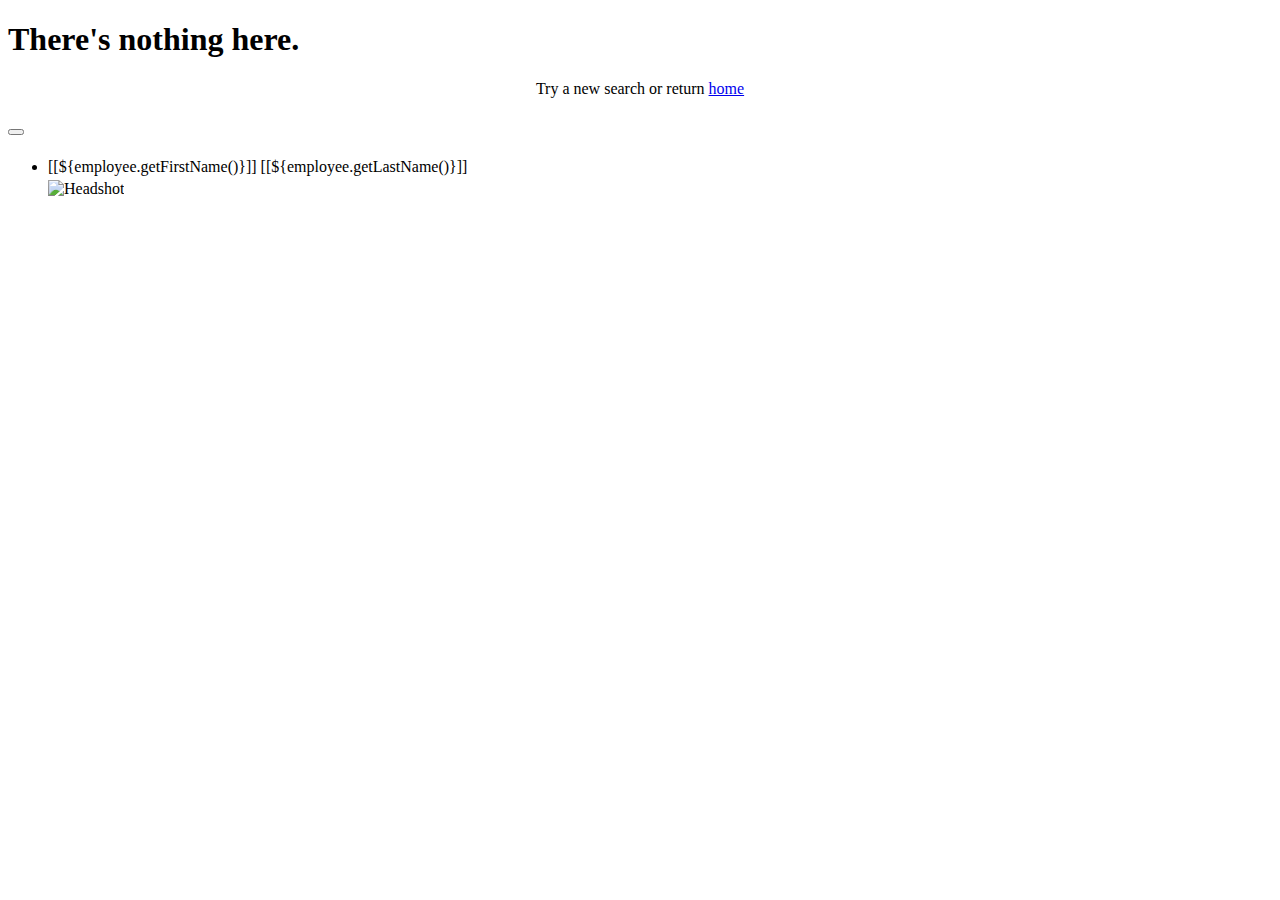
<file: src/main/resources/templates/index.html>
<!DOCTYPE html>
<html lang="en" xmlns:th= "http://www.thymeleaf.org">
<head th:replace="base :: headstuff"></head>
<body>
<nav th:replace="base :: navbar"></nav>
<div th:if="${departments.size() == 0}">
    <h1>There's nothing here.</h1>
    <p style="text-align: center;">Try a new search or return <a href="/">home</a></p>
</div>
<div class="container col-8">
    <div id="accordion">
        <div  th:each="department: ${departments}" class="card">
            <div class="card-header">
                <h5 class="mb-0">
                    <button th:text="${department.name}" class="btn btn-link" data-toggle="collapse" th:data-target="'#collapse_'+${department.id}" aria-expanded="true" aria-controls="collapseOne">
                    </button>
                </h5>
            </div>

            <div th:id="'collapse_'+${department.id}" class="collapse" aria-labelledby="headingOne" data-parent="#accordion">
                <div class="card-body">
                    <ul class="list-group list-group-flush">
                        <th:block th:each="employee : ${department.employees}">
                            <li class="list-group-item" th:inline="text"><div class="col-md-10">[[${employee.getFirstName()}]] [[${employee.getLastName()}]]</div>
                            <div class="col-md-2 img-square-wrapper img-download">
                                <img class="card-img" th:src="${employee.url}" alt="Headshot">
                                <a data-toggle="collapse" th:href="'#collapse_'+${employee.id}" role="button" aria-expanded="false" aria-controls="collapseExample">
                                    <span style="font-size:1.25em;"><i class="fas fa-cog"></i></span>
                                </a>
                                <div class="collapse" th:id="'collapse_'+${employee.id}">
                                    <div class="card card-body card-menu card-body-collapse">
                                        <a class="nav-link" role="button" th:href="@{/updateEmp/{id}(id=${employee.id})}"><i class="fas fa-edit"></i></a>
                                        <a class="nav-link" role="button" th:href="@{/deleteEmp/{id}(id=${employee.id})}"><i class="fas fa-trash-alt"></i></a>
                                    </div>
                                </div>
                            </div>
                        </li>
                        </th:block>
                    </ul>
                </div>
            </div>
        </div>
    </div>
</div>
<footer th:replace="base :: footer"></footer>
</body>
<th:block th:replace="base :: jslinks"></th:block>
</html>
</file>
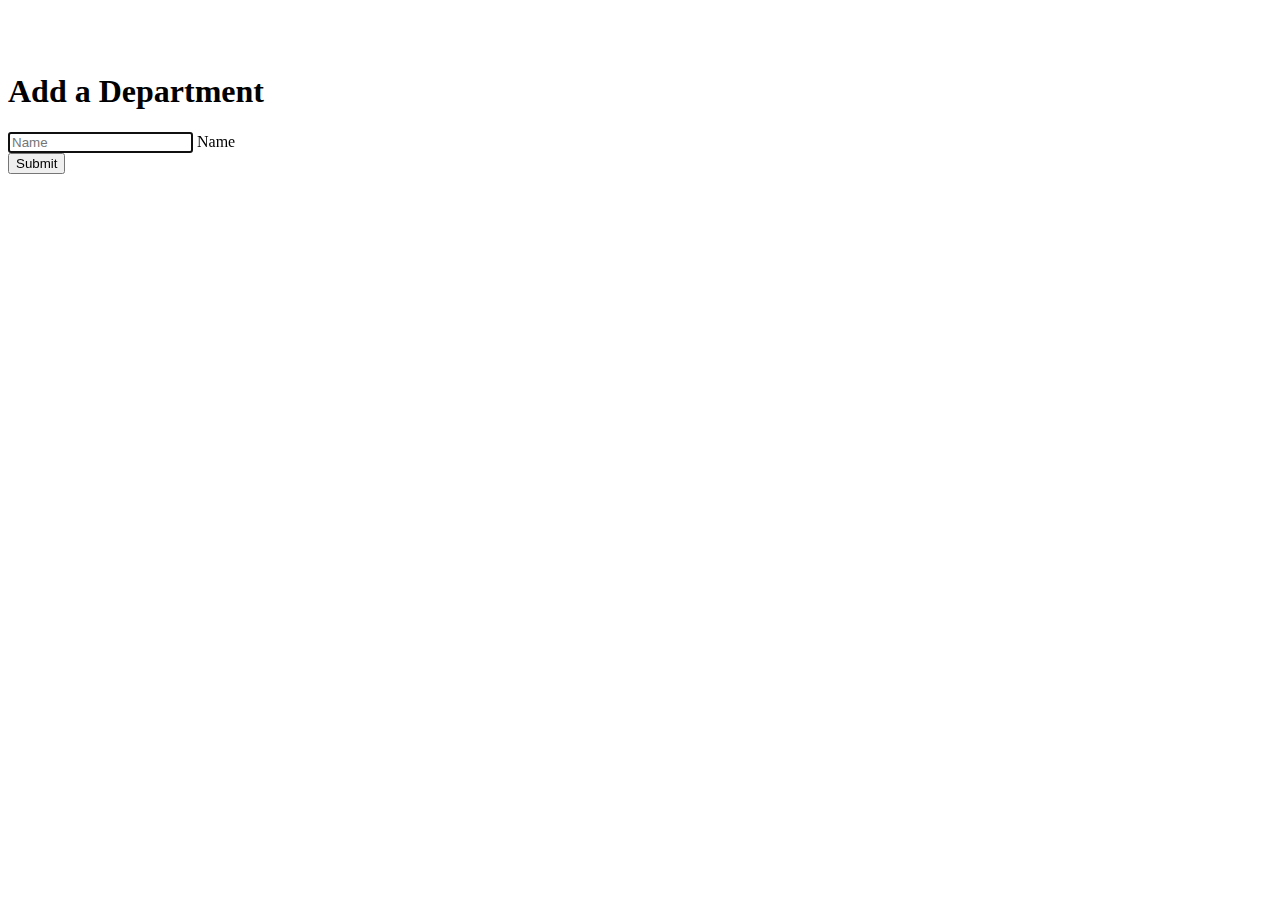
<file: src/main/resources/templates/addDept.html>
<!DOCTYPE html>
<html lang="en" xmlns:th="http://www.thymeleaf.org">
<head th:replace="base :: headstuff"></head>
<body>
<nav th:replace="base :: navbar"></nav>
<div class="container">
<div class="jumbotron col-md-6 mx-auto" style="margin-top: 20px; padding-top: 2rem">
    <div class="mx-auto">
        <h1 class="display-4">Add a Department</h1>
    </div>
    <form class="form-signin mx-auto"action="#" th:action="@{/processDept}" th:object="${department}" method="post" enctype="multipart/form-data">
        <input type="hidden" th:field="*{id}" />
        <div class="form-label-group">
            <input type="text" class="form-control" id="name" name="name" th:field="*{name}" placeholder="Name" required autofocus/>
            <label for="name">Name</label>
        </div>
        <button class="btn btn-lg btn-primary btn-block text-uppercase" type="submit">Submit</button>
    </form>
</div>
</div>
<footer th:replace="base :: footer"></footer>
</body>
<th:block th:replace="base :: jslinks"></th:block>
</html>
</file>
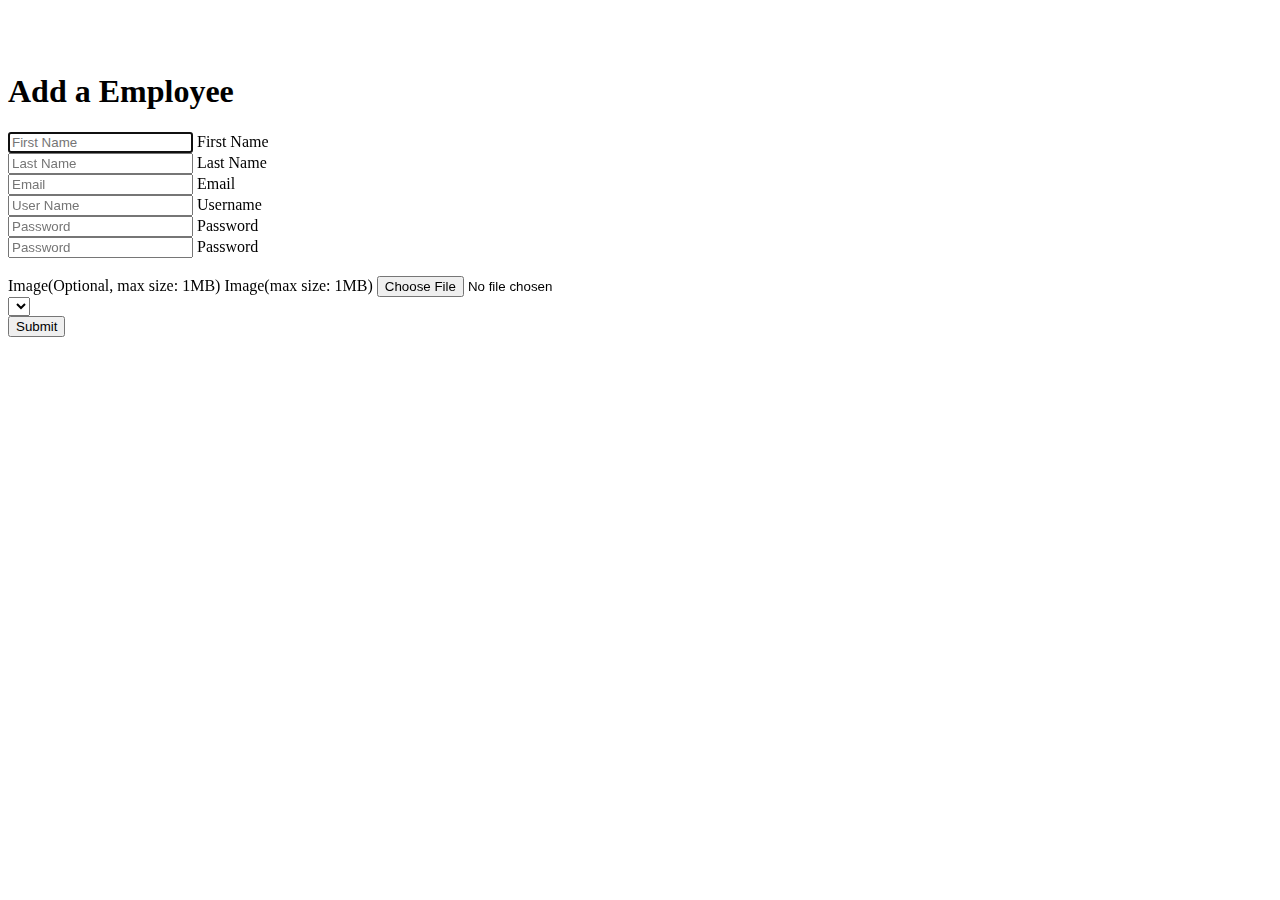
<file: src/main/resources/templates/addEmp.html>
<!DOCTYPE html>
<html lang="en" xmlns:th="http://www.thymeleaf.org">
<head th:replace="base :: headstuff"></head>
<body>
<nav th:replace="base :: navbar"></nav>
<div class="container">
    <div class="jumbotron col-md-6 mx-auto" style="margin-top: 20px; padding-top: 2rem">
        <div class="mx-auto">
            <h1 class="display-4">Add a Employee</h1>
        </div>
        <form class="form-signin mx-auto" action="#" th:action="@{/processEmp}" th:object="${employee}" method="post"
              enctype="multipart/form-data">
            <input type="hidden" th:field="*{id}"/>
            <input type="hidden" th:field="*{url}"/>
            <div class="form-label-group">
                <input type="text" class="form-control" id="firstname" name="firstname" th:field="*{firstName}"
                       placeholder="First Name" required autofocus/>
                <label for="firstname">First Name</label>
            </div>
            <div class="form-label-group">
                <input type="text" class="form-control" id="lastname" name="lastname" th:field="*{lastName}"
                       placeholder="Last Name" required autofocus/>
                <label for="lastname">Last Name</label>
            </div>
            <div class="form-label-group">
                <input type="email" class="form-control" id="email" name="email" th:field="*{email}" placeholder="Email"
                       required autofocus/>
                <label for="email">Email</label>
            </div>
            <div class="form-label-group">
                <input type="text" class="form-control" id="username" name="username" th:field="*{username}"
                       placeholder="User Name" required autofocus/>
                <label for="username">Username</label>
            </div>
            <input type="hidden" th:field="*{password}"/>
            <div th:if="${employee.password != null}" class="form-label-group">
                <input type="password" class="form-control" id="password1" name="password1" th:field="*{password}"
                       placeholder="Password"/>
                <label for="password1">Password</label>
            </div>
            <div th:if="${employee.password == null}" class="form-label-group">
                <input type="password" class="form-control" id="password2" name="password2" th:field="*{password}"
                       placeholder="Password" required autofocus/>
                <label for="password2">Password</label>
            </div>
    <div class="form-group">
        <div th:if="${employee.url != null and !employee.url.equals('')}">
            <img th:src="${employee.url}"/>
        </div>
        <label th:if="${employee.url != null and !employee.url.equals('')}" for="image">Image(Optional, max size: 1MB)</label>
        <label th:unless="${employee.url != null and !employee.url.equals('')}" for="image">Image(max size: 1MB)</label>
        <input type="file" class="form-control-file" id="image" name="file" th:src="${employee.url}"/>
        <input type="hidden" th:field="*{id}"/>
    </div>
    <div class="form-label-group">
        <select class="form-control" name="deptId">
            <option th:each="dept : ${departments}" th:selected="${dept.id}" th:value="${dept.id}"
                    th:text="${dept.name}"></option>
        </select>
    </div>
    <button class="btn btn-lg btn-primary btn-block text-uppercase" type="submit">Submit</button>
    </form>
</div>
</div>
<footer th:replace="base :: footer"></footer>
</body>
<th:block th:replace="base :: jslinks"></th:block>
</html>
</file>
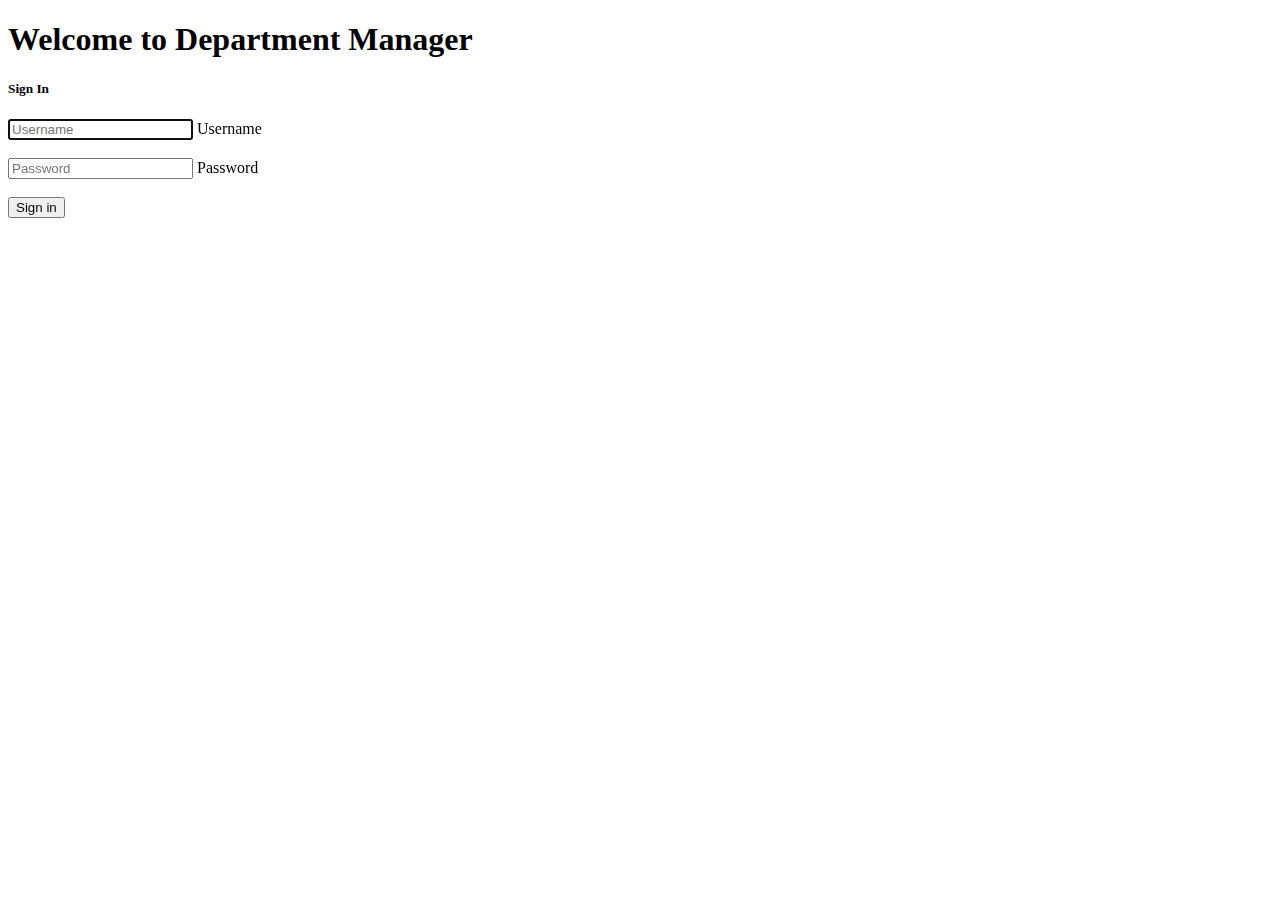
<file: src/main/resources/templates/login.html>
<!DOCTYPE html>
<html lang="en" xmlns:th="http://www.thymeleaf.org">
<head th:replace="base :: headstuff">
</head>
<body>
<div class="container">
    <h1 class="justify-content-center">Welcome to Department Manager</h1>
    <div class="row">
        <div class="col-sm-9 col-md-7 col-lg-5 mx-auto">
            <div class="card card-signin my-5">
                <div class="card-body">
                    <h5 class="card-title text-center">Sign In</h5>
                    <form class="form-signin" th:action="@{/login}" method="post">
                        <div class="form-label-group">
                            <input type="text" id="username" name="username" class="form-control" placeholder="Username" required autofocus>
                            <label for="username">Username</label>
                        </div>
                        <br/>
                        <div class="form-label-group">
                            <input type="password" id="inputPassword" name="password" class="form-control" placeholder="Password" required>
                            <label for="inputPassword">Password</label>
                        </div>
                        <br/>
                        <button class="btn btn-lg btn-primary btn-block text-uppercase" type="submit">Sign in</button>
                    </form>
                </div>
            </div>
        </div>
    </div>
</div>
</body>
</html>
</file>
